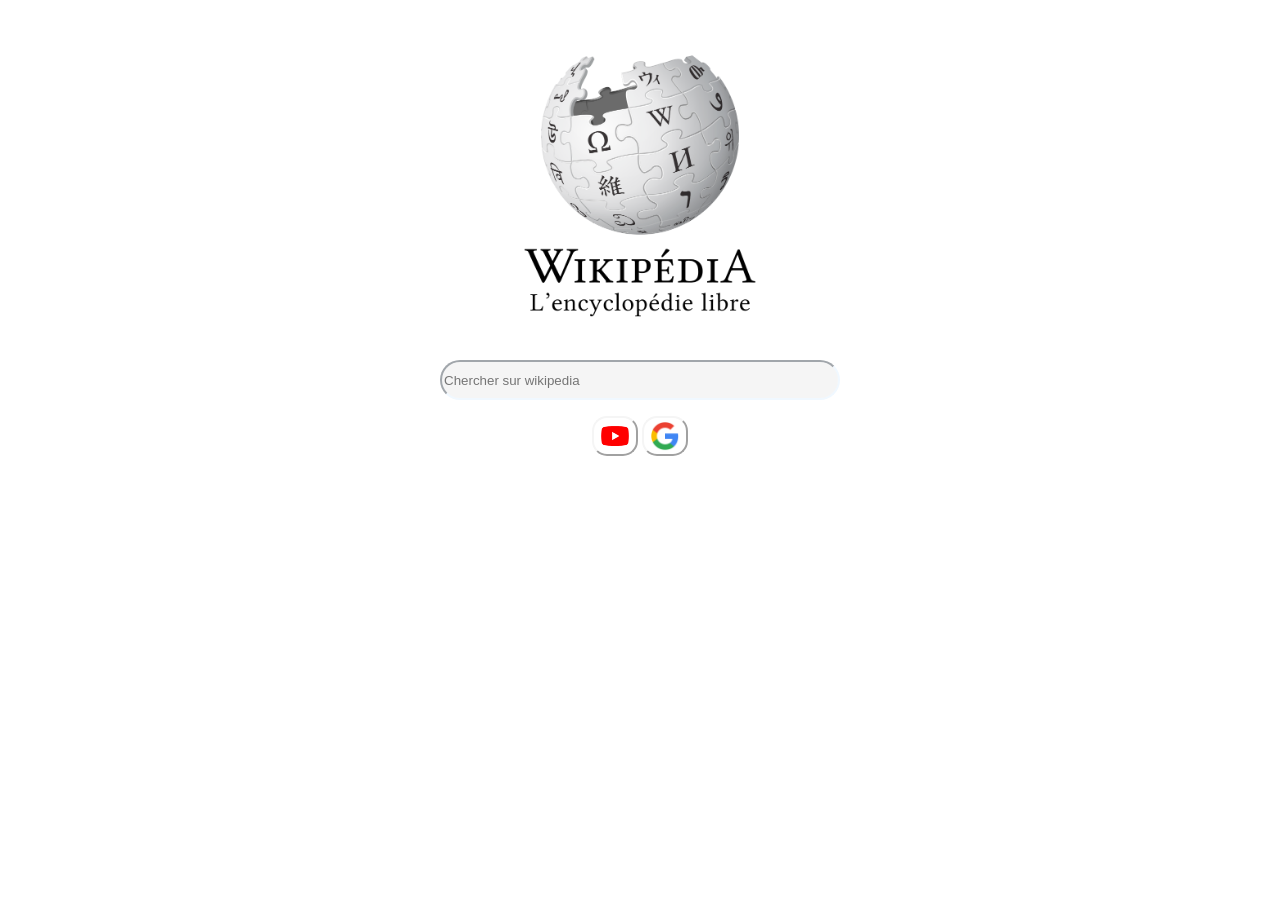
<file: programme/html/moteur de recherche/Wikipedia.html>
<html>
<head>
    <meta charset="UTF-8">
    <title>
        Nouvelle onglet|Wikipedia
    </title>
    <link rel="stylesheet" href="s.css">
</head>
<body>
    <p></p><br>
    <center id="12">
    <img height="300" src="wikipedia.png" alt="wikipedia">
    <form action="https://wikipedia.org/wiki">
        <p></p><br>
        <input name="search" type="input" class="search-bar" placeholder="Chercher sur wikipedia">
        </form>
        <div>
            <button>
                <a href="Youtube.html">
                    <img height="30" src="ytlogo.png" alt="accéder a youtube">
                </a>
            </button>
            <button>
                <a href="index.html">
                    <img height="30" src="googlelogo.png" alt="accéder a google">
                </a>
            </button>
    </div>
    </center>
</body>
</html>
</file>
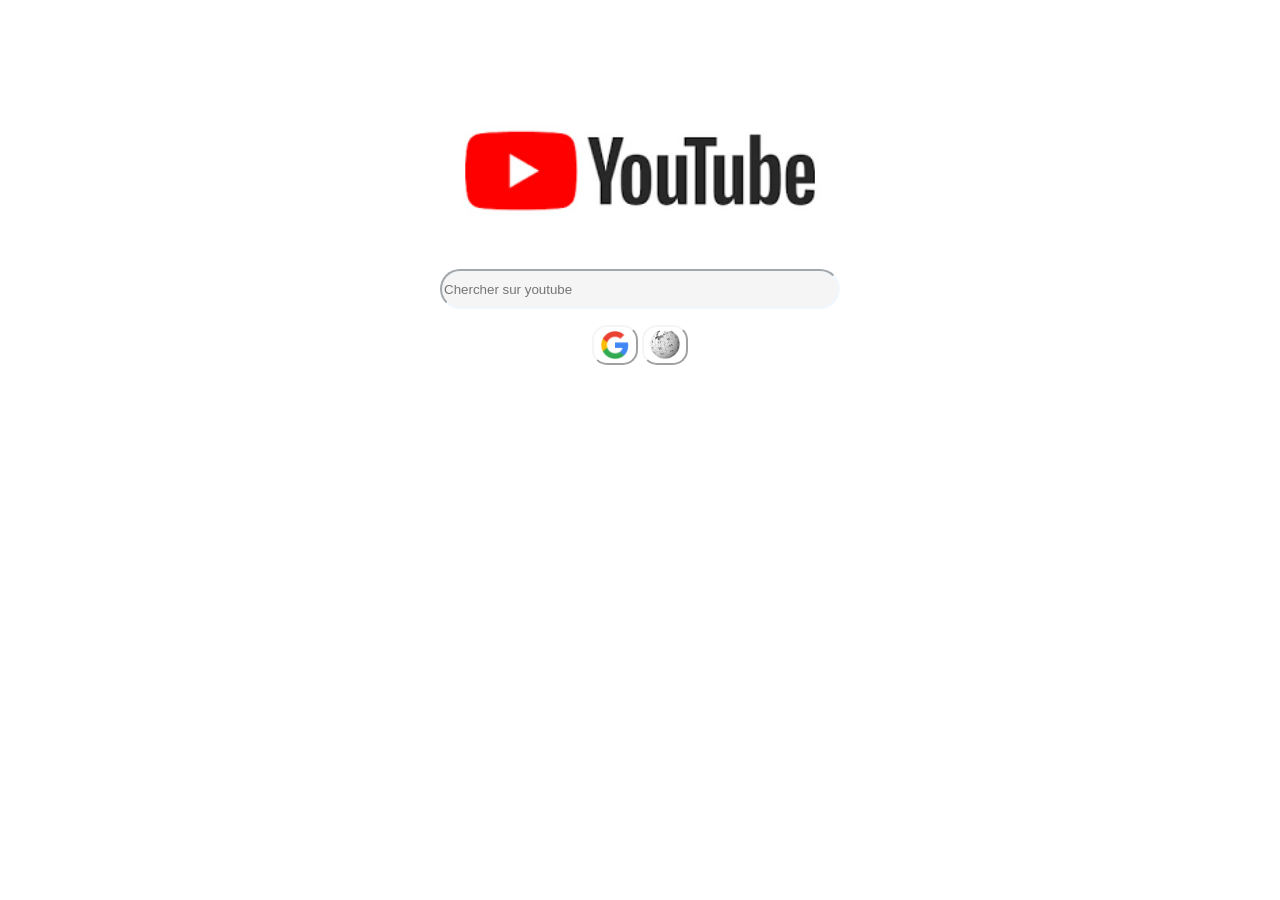
<file: programme/html/moteur de recherche/Youtube.html>
<html>
    <head>
        <meta charset="UTF-8">
        <title>
        Nouvelle onglet|Youtube
    </title>
    <link rel="stylesheet" href="s.css">
</head>
<body>
    <p></p><br>
    <p></p><br>
    <center id="12">
    <img height="175" src="youtube.png" alt="youtube">
    <form action="https://www.youtube.com/results?">
        <p></p><br>
        <input name="search_query" type="input" class="search-bar" placeholder="Chercher sur youtube">
    </form>
    <div>
            <button>
                <a href="index.html">
                    <img height="30" src="googlelogo.png" alt="accéder a google">
                </a>
            </button>
            <button>
                <a href="Wikipedia.html">
                    <img height="30" src="wikilogo.png" alt="accéder a wikipedia">
                </a>
            </button>
    </div>
    </center>
</body>
</html>
</file>
<file: programme/html/moteur de recherche/s.css>
button{
    background-color: white;
    border-color: whitesmoke;
    border-radius: 15px;
    height: 40px;
}
input{
    width: 400px;
    height: 40px;
    border-radius: 50px;
    border-color: aliceblue;
    background-color: whitesmoke;
}
#12{
    display: flex;
    align-items: center;
    justify-content: center;
}
#search{
    width: 100%;
    height: 30px;
    justify-content: flex-start;
}
body{
    height: 90vh;
    position: relative;
}
</file>
